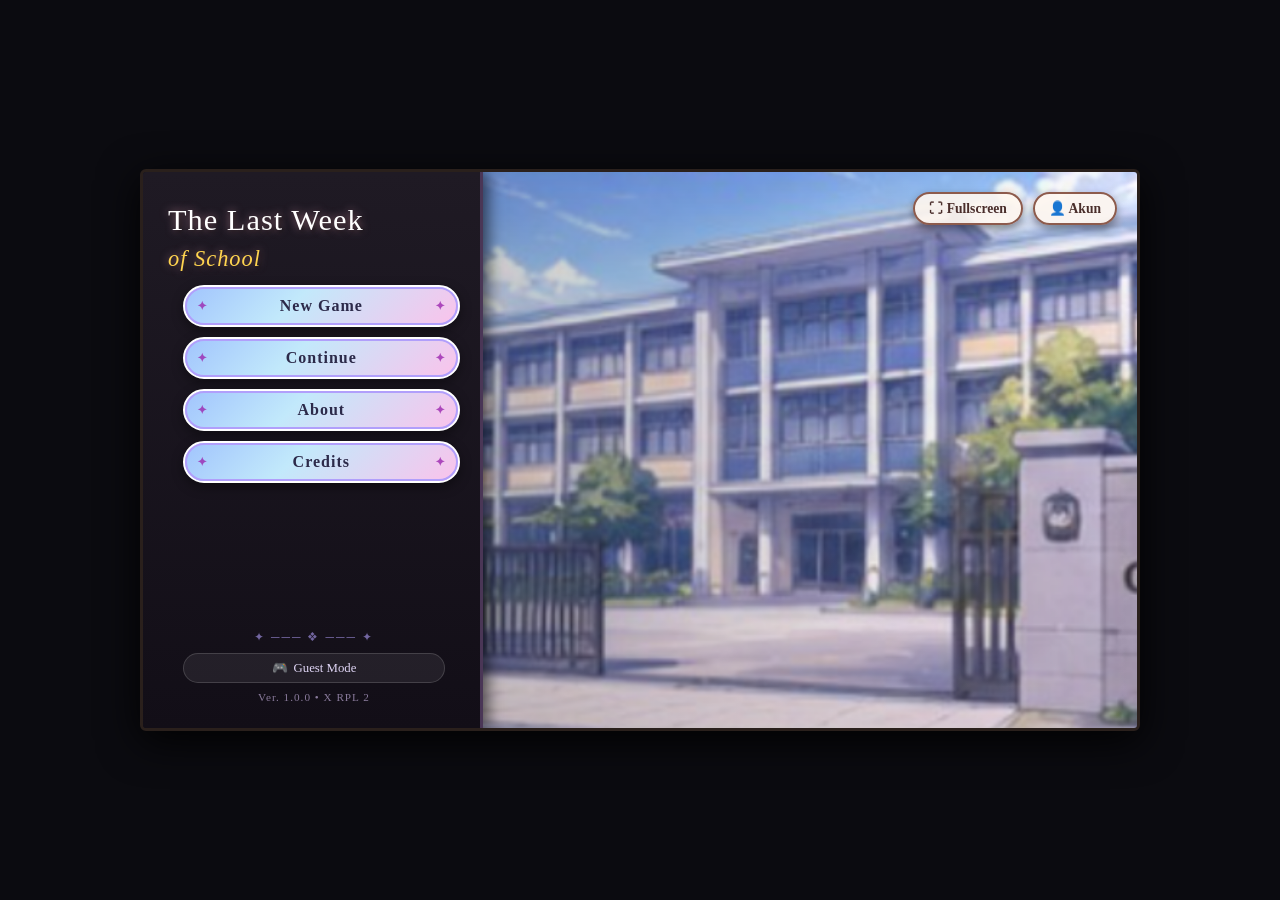
<file: index.html>
<!DOCTYPE html>
<html lang="id">
<head>
    <meta charset="UTF-8">
    <meta name="viewport" content="width=device-width, initial-scale=1.0">
    <title>The Last Week of School</title>
    <link rel="stylesheet" href="css/style.css">
</head>
<body>

    <div id="game-container">
        <!-- SIDEBAR BORDER DI KIRI -->
        <aside class="sidebar-left">
            <div class="game-logo">
                <h1>The Last Week<br><span>of School</span></h1>
            </div>

            <div class="menu-buttons">
                <button id="btn-newgame" class="vn-btn">New Game</button>
                <button id="btn-continue" class="vn-btn">Continue</button>
                <button id="btn-about" class="vn-btn">About</button>
                <!-- TOMBOL EXIT SUDAH DIGANTI JADI CREDITS -->
                <button id="btn-credits" class="vn-btn">Credits</button>
            </div>

            <div class="sidebar-footer">
                <div class="footer-divider">✦ ─── ❖ ─── ✦</div>
                <div class="user-status-card">
                    <span class="user-icon">🎮</span>
                    <span id="sidebar-user-name">Guest Mode</span>
                </div>
                <div class="game-version">Ver. 1.0.0 • X RPL 2</div>
            </div>
        </aside>

        <!-- AREA BACKGROUND / ARTWORK -->
        <main class="main-art-area">
            <div class="bg-overlay"></div>
            
            <div class="top-widgets">
                <button id="fullscreen-btn" class="icon-btn" title="Toggle Fullscreen">
                    ⛶ Fullscreen
                </button>
                <button id="account-btn" class="icon-btn">
                    👤 <span id="account-status">Akun</span>
                </button>
            </div>
        </main>

        <!-- MODAL AUTHENTICATION (LOGIN / REGIS / PROFIL) -->
        <div id="auth-modal" class="modal hidden">
            <div class="modal-content">
                <span class="close-btn" id="close-auth">&times;</span>
                
                <div id="login-form">
                    <h2>Login Akun</h2>
                    <input type="text" id="login-username" placeholder="Username" required>
                    <input type="password" id="login-password" placeholder="Password" required>
                    <button id="do-login-btn" class="modal-btn">Masuk</button>
                    <p>Belum punya akun? <a href="#" id="switch-to-regis">Daftar di sini</a></p>
                </div>

                <div id="regis-form" class="hidden">
                    <h2>Daftar Akun Baru</h2>
                    <input type="text" id="regis-username" placeholder="Username Baru" required>
                    <input type="password" id="regis-password" placeholder="Password Baru" required>
                    <button id="do-regis-btn" class="modal-btn">Daftar</button>
                    <p>Sudah punya akun? <a href="#" id="switch-to-login">Login di sini</a></p>
                </div>

                <div id="user-logged-info" class="hidden">
                    <h2>Profil Pemain</h2>
                    <p>Selamat datang, <strong id="logged-user-name">User</strong>!</p>
                    <button id="do-logout-btn" class="modal-btn logout-color">Logout</button>
                </div>
            </div>
        </div>

        <!-- MODAL ABOUT -->
        <div id="about-modal" class="modal hidden">
            <div class="modal-content">
                <span class="close-btn" id="close-about">&times;</span>
                <h2>About Game</h2>
                <p><strong>The Last Week of School</strong></p>
                <p>Proyek 3 Gim Berbasis Web - Kelompok 6 RPL 2</p>
                <p>Simulasi manajemen acara Class Meeting berbasis Visual Novel.</p>
            </div>
        </div>

        <!-- MODAL CREDITS (TAMPILAN TIM KELOMPOK 6) -->
        <div id="credits-modal" class="modal hidden">
            <div class="modal-content">
                <span class="close-btn" id="close-credits">&times;</span>
                <h2>Credits Proyek</h2>
                <p><strong style="color: #ffd54f;">THE LAST WEEK OF SCHOOL</strong></p>
                <p style="font-size:0.9rem; color:#aaa;">Kelompok 6 — Class X RPL 2</p>
                <hr style="border-color:#444; margin:12px 0;">
                <p style="text-align:left; margin-left:20px;"><strong>Tim Pengembang:</strong></p>
                <ul style="text-align:left; margin-left:40px; color:#ffd54f; line-height:1.8;">
                    <li>• Radithya</li>
                    <li>• Diky</li>
                    <li>• Azka</li>
                    <li>• Almira</li>
                    <li>• Kayla</li>
                    <li>• Ajam</li>
                </ul>
                <p style="font-size:0.8rem; color:#888; margin-top:15px;"><i>"Kepakkan Sayap, Taklukkan Masa Depan!"</i></p>
            </div>
        </div>

    </div>

    <script src="js/script.js"></script>
</body>
</html>
</file>
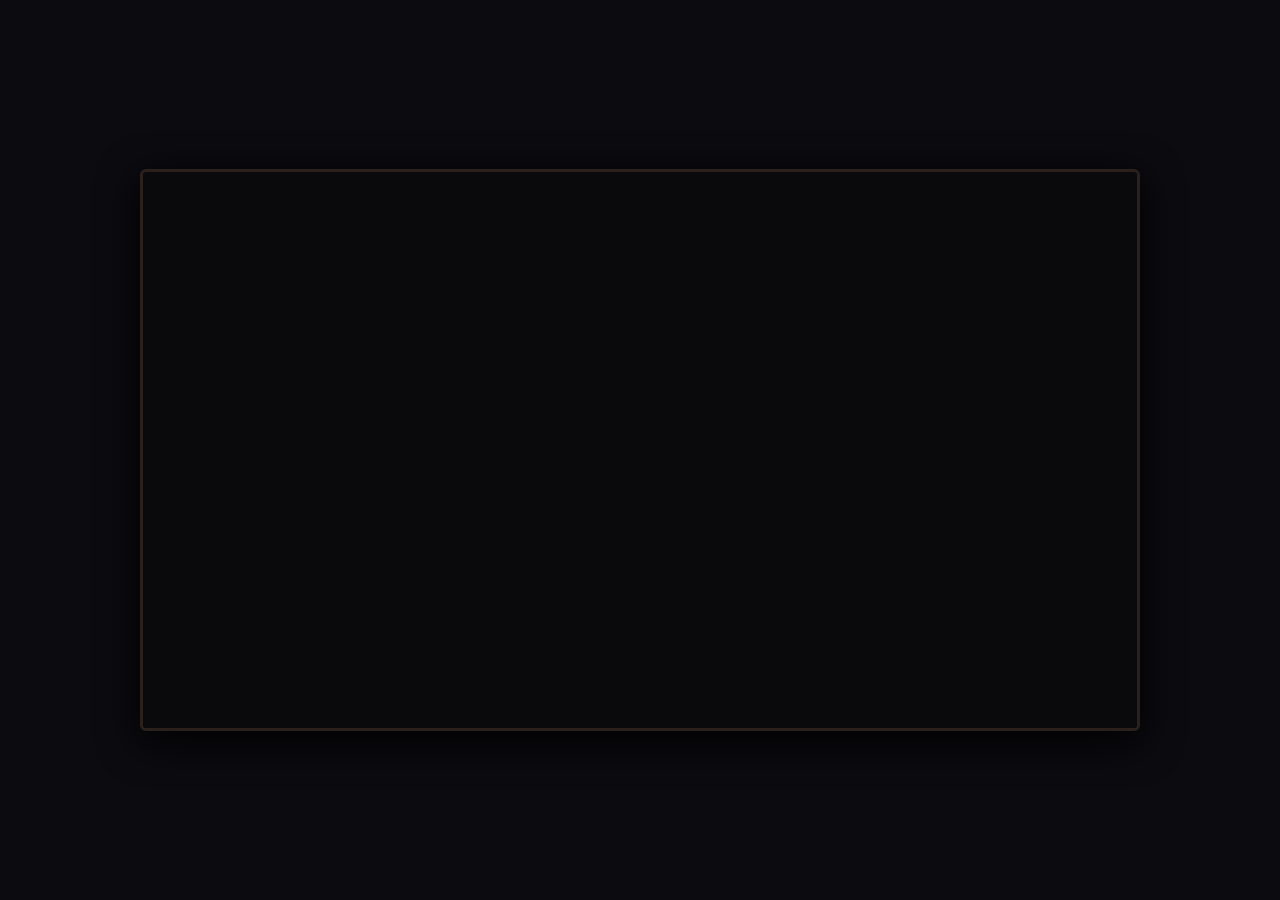
<file: game.html>
<!DOCTYPE html>
<html lang="id">
<head>
    <meta charset="UTF-8">
    <meta name="viewport" content="width=device-width, initial-scale=1.0">
    <title>The Last Week of School — Gameplay</title>
    <link rel="stylesheet" href="css/game.css">
</head>
<body>
    <div id="game-container" class="game-container">
        
        <!-- HUD BAR ATAS -->
        <div class="hud-top">
            <button id="btn-back-menu" class="hud-btn">🏠 Menu</button>
            <div id="hud-chapter" class="hud-title">Prolog — The Last Week of School</div>
            <div class="hud-right-group" style="display: flex; gap: 8px;">
                <button id="btn-history" class="hud-btn">📜 History</button>
                <button id="btn-menu-opt" class="hud-btn">⚙️ Option</button>
            </div>
        </div>

        <!-- OVERLAY TITLE INTRO BAB -->
        <div id="chapter-screen" class="chapter-screen">
            <div class="chapter-content">
                <h2 id="chapter-bab-label" class="intro-element hidden-step">PROLOG</h2>
                <h1 id="chapter-title" class="intro-element hidden-step">Riuh Koridor dan Langkah Menuju Gelap</h1>
                <p id="chapter-quote" class="intro-element step-quote hidden-step">
                    「Tinta ujian telah mengering di atas kertas, hiruk pikuk sekolah menyisakan riuh tawa di sepanjang koridor. Namun di balik keceriaan akhir semester, ada gerak sunyi yang sedang menyiapkan pekan perpisahan.」
                </p>
                <p id="chapter-author" class="intro-element step-quote hidden-step">── Vera</p>
            </div>
        </div>

        <!-- CHARACTER SPRITES (diisi otomatis oleh game.js sesuai pembicara) -->
        <div id="sprite-stage" class="sprite-stage"></div>

        <!-- BUBBLE JAWABAN PILIHAN -->
        <div id="reaction-bubble" class="reaction-bubble hidden"></div>

        <!-- DIALOGUE BOX UTAMA -->
        <div class="dialogue-box">
            <div id="speaker-badge" class="speaker-badge">Narrator</div>
            <div id="dialogue-text" class="dialogue-text">Memuat cerita...</div>
            <button id="btn-next" class="btn-next">Lanjut ➔</button>
        </div>

        <!-- CHOICES OVERLAY -->
        <div id="choices-overlay" class="choices-overlay hidden">
            <div id="choices-container" class="choices-container"></div>
        </div>

    </div>

    <!-- MODAL OPTION (UNTUK SAVE SUPAYA GAK NONGOL TERUS) -->
    <div id="option-modal" class="history-modal hidden">
        <div class="history-content" style="max-width: 350px; text-align: center; height: auto;">
            <div class="history-header">
                <h3>⚙️ Opsi Permainan</h3>
                <button id="btn-close-option" class="close-btn">&times;</button>
            </div>
            <div style="display: flex; flex-direction: column; gap: 12px; margin-top: 15px;">
                <button id="btn-save" class="hud-btn" style="padding: 10px;">💾 Save Game</button>
            </div>
        </div>
    </div>

    <!-- MODAL LOG PERCAKAPAN (HISTORY) -->
    <div id="history-modal" class="history-modal hidden">
        <div class="history-content">
            <div class="history-header">
                <h3>📜 Rekam Percakapan</h3>
                <button id="btn-close-history" class="close-btn">&times;</button>
            </div>
            <div id="history-log-container" class="history-log-container"></div>
        </div>
    </div>

    <!-- OVERLAY MINIGAME INTERAKTIF -->
    <div id="minigame-overlay" class="minigame-overlay hidden">
        <div class="minigame-card">
            <h3 id="minigame-title">🎮 MINIGAME PERSIAPAN</h3>
            <p id="minigame-desc">Petunjuk minigame akan muncul di sini...</p>
            <div id="minigame-action-area" class="minigame-action-area"></div>
            <button id="btn-minigame-submit" class="minigame-btn hidden">SELESAI</button>
        </div>
    </div>

    <script src="js/minigames.js"></script>
    <script src="js/game.js"></script>
</body>
</html>
</file>
<file: css/style.css>
* {
    margin: 0;
    padding: 0;
    box-sizing: border-box;
    font-family: 'Georgia', 'Times New Roman', serif;
}

body {
    background-color: #0b0b10;
    display: flex;
    justify-content: center;
    align-items: center;
    min-height: 100vh;
}

/* CONTAINER UTAMA GAME */
#game-container {
    width: 1000px;
    height: 562px;
    display: flex;
    position: relative;
    background-color: #121118;
    border-radius: 6px;
    box-shadow: 0 10px 40px rgba(0,0,0,0.9);
    overflow: hidden;
    border: 3px solid #2a201c;
    transition: all 0.3s ease;
}

#game-container:fullscreen {
    width: 100vw !important;
    height: 100vh !important;
    border-radius: 0 !important;
    border: none !important;
}

/* SIDEBAR BORDER DI KIRI */
.sidebar-left {
    width: 340px;
    height: 100%;
    background: linear-gradient(180deg, #1f1a24 0%, #120e17 100%);
    border-right: 3px solid #4a3656;
    box-shadow: 5px 0 15px rgba(0,0,0,0.6);
    z-index: 10;
    display: flex;
    flex-direction: column;
    justify-content: space-between; /* Membuat header di atas, tombol di tengah, footer di paling bawah */
    padding: 30px 20px 25px 25px;
}

.game-logo h1 {
    color: #ffffff;
    font-size: 1.9rem;
    font-weight: normal;
    text-shadow: 0 0 8px rgba(255, 180, 200, 0.6), 2px 2px 4px rgba(0,0,0,0.9);
    line-height: 1.2;
    letter-spacing: 1px;
}

.game-logo h1 span {
    color: #ffd54f;
    font-size: 1.4rem;
    font-style: italic;
}

.menu-buttons {
    display: flex;
    flex-direction: column;
    gap: 10px;
    width: 100%;
    margin-top: 10px;
}

/* TOMBOL VISUAL NOVEL */
.vn-btn {
    position: relative;
    width: 95%;
    margin-left: auto;
    background: linear-gradient(135deg, #a1c4fd 0%, #c2e9fb 40%, #fbc2eb 100%);
    border: 2px solid #ffffff;
    outline: 2px solid #b19ffb;
    outline-offset: -4px;
    padding: 10px 20px;
    border-radius: 25px;
    font-size: 1rem;
    font-weight: bold;
    color: #2c2a4a;
    cursor: pointer;
    box-shadow: 0 4px 12px rgba(0,0,0,0.4), inset 0 1px 0 rgba(255,255,255,0.9);
    transition: all 0.25s cubic-bezier(0.4, 0, 0.2, 1);
    text-align: center;
    letter-spacing: 1px;
}

.vn-btn::before, .vn-btn::after {
    content: '✦';
    position: absolute;
    top: 50%;
    transform: translateY(-50%);
    font-size: 0.75rem;
    color: #9c27b0;
    opacity: 0.8;
}

.vn-btn::before { left: 12px; }
.vn-btn::after { right: 12px; }

.vn-btn:hover {
    background: linear-gradient(135deg, #fbc2eb 0%, #a6c1ee 100%);
    color: #4a148c;
    border-color: #ffffff;
    outline-color: #ff80ab;
    transform: translateX(8px);
    box-shadow: 0 6px 18px rgba(244, 143, 177, 0.5), inset 0 1px 0 #fff;
}

/* SIDEBAR FOOTER (BAWAH EXIT) */
.sidebar-footer {
    display: flex;
    flex-direction: column;
    align-items: center;
    gap: 8px;
    margin-top: auto;
    padding-top: 10px;
}

.footer-divider {
    font-size: 0.75rem;
    color: #b19ffb;
    opacity: 0.6;
    letter-spacing: 2px;
}

.user-status-card {
    background: rgba(255, 255, 255, 0.07);
    border: 1px solid rgba(255, 255, 255, 0.15);
    padding: 6px 14px;
    border-radius: 15px;
    font-size: 0.8rem;
    color: #e0d6f6;
    display: flex;
    align-items: center;
    gap: 6px;
    width: 90%;
    justify-content: center;
}

.game-version {
    font-size: 0.7rem;
    color: #8a7b9c;
    letter-spacing: 1px;
}

/* AREA GAMBAR BACKGROUND */
.main-art-area {
    flex: 1;
    height: 100%;
    position: relative;
    background: url('../assets/background/sekolah.png') no-repeat center center/cover;
}

.bg-overlay {
    position: absolute;
    width: 100%;
    height: 100%;
    background: linear-gradient(90deg, rgba(0,0,0,0.2) 0%, rgba(0,0,0,0) 100%);
}

.top-widgets {
    position: absolute;
    top: 20px;
    right: 20px;
    z-index: 10;
    display: flex;
    gap: 10px;
}

.icon-btn {
    background: rgba(255, 248, 240, 0.9);
    border: 2px solid #8d5b4c;
    padding: 6px 14px;
    border-radius: 20px;
    cursor: pointer;
    font-weight: bold;
    color: #4a2e2b;
    box-shadow: 0 4px 8px rgba(0,0,0,0.4);
    transition: all 0.2s ease;
    font-size: 0.85rem;
}

.icon-btn:hover {
    background: #ffffff;
    border-color: #c85a32;
    transform: translateY(-2px);
}

/* MODAL POPUP */
.modal {
    position: absolute;
    top: 0;
    left: 0;
    width: 100%;
    height: 100%;
    background: rgba(10, 10, 15, 0.75);
    backdrop-filter: blur(3px);
    z-index: 100;
    display: flex;
    justify-content: center;
    align-items: center;
}

#about-modal {
    z-index: 101;
}

.modal-content {
    background: #fffdfa;
    border: 3px solid #7c4a3a;
    outline: 2px solid #fff;
    outline-offset: -6px;
    width: 350px;
    padding: 30px 25px 25px 25px;
    border-radius: 15px;
    position: relative;
    color: #333;
    text-align: center;
    box-shadow: 0 10px 30px rgba(0,0,0,0.8);
}

.modal-content h2 {
    margin-bottom: 15px;
    color: #7c4a3a;
    font-size: 1.3rem;
    letter-spacing: 1px;
}

.modal-content input {
    width: 100%;
    padding: 9px 12px;
    margin: 6px 0;
    border: 1px solid #cca89d;
    border-radius: 8px;
    background: #fff8f5;
    outline: none;
}

.modal-btn {
    width: 100%;
    padding: 9px;
    margin-top: 12px;
    background: linear-gradient(180deg, #9e5542 0%, #7c4a3a 100%);
    border: 1px solid #5a3225;
    color: white;
    font-weight: bold;
    border-radius: 8px;
    cursor: pointer;
    box-shadow: 0 3px 6px rgba(0,0,0,0.3);
}

.logout-color {
    background: linear-gradient(180deg, #d32f2f 0%, #b71c1c 100%);
}

.modal-content p {
    margin-top: 12px;
    font-size: 0.85rem;
    color: #666;
    line-height: 1.4;
}

.modal-content a {
    color: #7c4a3a;
    font-weight: bold;
    text-decoration: none;
}

.close-btn {
    position: absolute;
    top: 10px;
    right: 15px;
    font-size: 1.8rem;
    font-weight: bold;
    cursor: pointer;
    color: #7c4a3a;
    line-height: 1;
    padding: 4px 8px;
    z-index: 10;
}

.close-btn:hover {
    color: #d32f2f;
}

.hidden {
    display: none !important;
}
</file>
<file: css/game.css>
* {
    margin: 0;
    padding: 0;
    box-sizing: border-box;
    font-family: 'Georgia', 'Times New Roman', serif;
}

body {
    background-color: #0b0b10;
    display: flex;
    justify-content: center;
    align-items: center;
    min-height: 100vh;
    overflow: hidden;
}

#game-container {
    width: 1000px;
    height: 562px;
    max-width: 100vw;
    max-height: 100vh;
    position: relative;
    background-color: #121118;
    border-radius: 6px;
    box-shadow: 0 10px 40px rgba(0,0,0,0.9);
    overflow: hidden;
    border: 3px solid #2a201c;
    display: flex;
    flex-direction: column;
}

/* --- HUD BAR ATAS (SEJAJAR RAPI) --- */
#game-hud,
.hud-top {
    height: 45px;
    background: linear-gradient(180deg, #1f1a24 0%, #120e17 100%);
    border-bottom: 2px solid #4a3656;
    padding: 0 20px;
    display: flex;
    justify-content: space-between;
    align-items: center;
    z-index: 50;
    color: #fff;
    flex-shrink: 0;
    width: 100%;
}

.hud-right-group {
    display: flex;
    gap: 8px;
}

#hud-chapter,
.hud-title {
    font-size: 0.95rem;
    color: #ffd54f;
    font-style: italic;
    font-weight: bold;
}

.hud-btn {
    background: linear-gradient(135deg, #a1c4fd 0%, #fbc2eb 100%);
    border: 1px solid #fff;
    padding: 5px 14px;
    border-radius: 12px;
    cursor: pointer;
    font-size: 0.8rem;
    font-weight: bold;
    color: #2c2a4a;
    transition: transform 0.2s;
}

.hud-btn:hover {
    transform: scale(1.05);
}

/* --- VIEWPORT & BACKGROUND --- */
#vn-viewport {
    flex: 1;
    position: relative;
    display: flex;
    flex-direction: column;
    justify-content: flex-end;
}

#bg-layer {
    position: absolute;
    top: 0;
    left: 0;
    width: 100%;
    height: 100%;
    background-image: url('https://images.unsplash.com/photo-1541339907198-e08756dedf3f?q=80&w=1000&auto=format&fit=crop');
    background-position: center;
    background-repeat: no-repeat;
    background-size: cover;
}

.bg-dark-overlay {
    position: absolute;
    top: 0;
    left: 0;
    width: 100%;
    height: 100%;
    background: linear-gradient(180deg, rgba(0,0,0,0.1) 0%, rgba(0,0,0,0.5) 100%);
}

/* --- BACKGROUND (2 layer, di-fade oleh game.js) --- */
.bg-layer {
    position: absolute;
    inset: 0;
    background-size: cover;
    background-position: center;
    background-repeat: no-repeat;
    opacity: 0;
    transition: opacity 0.6s ease;
    z-index: 0;
    pointer-events: none;
}
.bg-layer.show { opacity: 1; }
.bg-layer::after {
    content: "";
    position: absolute;
    inset: 0;
    background: linear-gradient(180deg, rgba(0,0,0,0.12) 0%, rgba(0,0,0,0.5) 100%);
}

/* --- SPRITE KARAKTER (diisi game.js) --- */
.sprite-stage {
    position: absolute;
    left: 0;
    right: 0;
    bottom: 176px;
    height: 320px;
    display: flex;
    justify-content: center;
    align-items: flex-end;
    z-index: 10;
    pointer-events: none;
}
.sprite-stage.duo {
    justify-content: space-around;
    padding: 0 8%;
}
.sprite-img {
    height: 100%;
    width: auto;
    max-width: 46%;
    object-fit: contain;
    object-position: bottom;
    filter: drop-shadow(0 6px 14px rgba(0,0,0,0.6));
    animation: spriteIn 0.3s ease-out;
}
@keyframes spriteIn {
    from { opacity: 0; transform: translateY(14px); }
    to   { opacity: 1; transform: translateY(0); }
}

/* --- SPRITE KARAKTER (struktur lama) --- */
#sprite-layer {
    position: absolute;
    bottom: 135px;
    width: 100%;
    display: flex;
    justify-content: center;
    z-index: 10;
}

.sprite-container {
    height: 300px;
    width: 220px;
    display: flex;
    justify-content: center;
    align-items: flex-end;
}

.char-placeholder {
    width: 180px;
    height: 270px;
    background: linear-gradient(180deg, #b19ffb 0%, #4a3656 100%);
    border: 3px solid #ffffff;
    border-radius: 20px 20px 0 0;
    display: flex;
    justify-content: center;
    align-items: center;
    box-shadow: 0 5px 25px rgba(0,0,0,0.7);
}

#sprite-label {
    color: #ffffff;
    font-weight: bold;
    font-size: 0.95rem;
    text-shadow: 1px 1px 3px rgba(0,0,0,0.9);
    text-align: center;
    padding: 0 10px;
}

/* --- CHOICES OVERLAY --- */
.choices-overlay {
    position: absolute;
    top: 0;
    left: 0;
    width: 100%;
    height: 100%;
    background: rgba(10, 10, 15, 0.6);
    z-index: 150;
    display: flex;
    justify-content: center;
    align-items: center;
}

.choices-wrapper,
.choices-container {
    display: flex;
    flex-direction: column;
    gap: 12px;
    width: 80%;
    max-width: 600px;
}

.choice-option-btn {
    background: rgba(255, 255, 255, 0.9);
    border: 2px solid rgba(255, 255, 255, 0.95);
    padding: 12px 25px;
    border-radius: 25px;
    color: #2c2a4a;
    font-weight: bold;
    font-size: 1.05rem;
    cursor: pointer;
    text-align: center;
    box-shadow: 0 4px 15px rgba(0,0,0,0.4);
}

.choice-option-btn:hover {
    background: linear-gradient(135deg, #a1c4fd 0%, #c2e9fb 40%, #fbc2eb 100%);
    color: #4a148c;
    border-color: #ffffff;
}

/* --- KOTAK DIALOG (BUBBLE TEXT) DI BAWAH --- */
#dialogue-section {
    position: relative;
    z-index: 100;
    padding: 0 20px 20px 20px;
    display: flex;
    justify-content: center;
}

.dialogue-box {
    position: absolute;
    left: 20px;
    right: 20px;
    bottom: 20px;
    z-index: 100;
    background: linear-gradient(180deg, rgba(25, 20, 35, 0.94) 0%, rgba(15, 10, 20, 0.98) 100%);
    border: 2px solid #b19ffb;
    outline: 2px solid rgba(255, 255, 255, 0.8);
    outline-offset: -4px;
    border-radius: 14px;
    padding: 18px 25px 45px 25px;
    box-shadow: 0 8px 25px rgba(0,0,0,0.8);
}

#speaker-badge,
.speaker-badge {
    display: inline-block;
    background: linear-gradient(135deg, #a1c4fd 0%, #fbc2eb 100%);
    color: #1f1a24;
    font-weight: bold;
    padding: 4px 18px;
    border-radius: 12px;
    font-size: 0.95rem;
    margin-bottom: 8px;
    border: 1px solid #fff;
    box-shadow: 0 2px 6px rgba(0,0,0,0.3);
}

#dialogue-text,
.dialogue-text {
    color: #ffffff;
    font-size: 1.05rem;
    line-height: 1.5;
    min-height: 50px;
}

.keyboard-hint {
    position: absolute;
    bottom: 12px;
    left: 25px;
    font-size: 0.75rem;
    color: #a1c4fd;
    opacity: 0.8;
}

.vn-next-btn,
.btn-next {
    position: absolute;
    bottom: 10px;
    right: 20px;
    background: linear-gradient(135deg, #fbc2eb 0%, #a6c1ee 100%);
    border: 1px solid #fff;
    padding: 6px 16px;
    border-radius: 15px;
    font-weight: bold;
    color: #2c2a4a;
    cursor: pointer;
    box-shadow: 0 2px 6px rgba(0,0,0,0.4);
}

.vn-next-btn:hover,
.btn-next:hover {
    transform: scale(1.05);
}

/* --- OVERLAY CHAPTER & MODALS --- */
.chapter-overlay,
.chapter-screen {
    position: absolute;
    top: 0; left: 0; width: 100%; height: 100%;
    background-color: #0a0a0d;
    z-index: 300;
    display: flex; justify-content: center; align-items: center;
    padding: 40px; cursor: pointer;
    transition: opacity 1s ease-in-out, visibility 1s ease-in-out;
}
.chapter-overlay.fade-out,
.chapter-screen.fade-out {
    opacity: 0 !important; visibility: hidden !important; pointer-events: none !important;
}
.chapter-content { max-width: 720px; color: #ffffff; text-align: left; }
.step-bab { font-size: 1.2rem; color: #ffd54f; letter-spacing: 2px; margin-bottom: 8px; text-transform: uppercase; }
.chapter-content h2 { font-size: 1.6rem; font-weight: normal; color: #ffffff; margin-bottom: 25px; }
.chapter-divider { color: #8a7b9c; font-size: 0.9rem; margin-bottom: 20px; }
.chapter-quote { font-style: italic; font-size: 1.15rem; line-height: 1.7; color: #e2e2e8; margin-bottom: 15px; }
.chapter-author { font-size: 1rem; color: #b1a7c0; margin-bottom: 30px; }
#chapter-bab-label { font-size: 1.2rem; color: #ffd54f; letter-spacing: 2px; margin-bottom: 8px; text-transform: uppercase; font-weight: normal; }
#chapter-title { font-size: 1.6rem; font-weight: normal; color: #ffffff; margin-bottom: 25px; }
#chapter-quote { font-style: italic; font-size: 1.15rem; line-height: 1.7; color: #e2e2e8; margin-bottom: 15px; }
#chapter-author { font-size: 1rem; color: #b1a7c0; margin-bottom: 30px; }
.intro-element { transition: opacity 0.8s ease, transform 0.8s ease; }
.hidden-step { opacity: 0 !important; transform: translateY(20px) !important; pointer-events: none; }
.visible-step { opacity: 1 !important; transform: translateY(0) !important; }

.history-modal {
    position: fixed; top: 0; left: 0; width: 100%; height: 100%;
    background: rgba(0, 0, 0, 0.85); z-index: 400;
    display: flex; justify-content: center; align-items: center;
}
.history-modal.hidden { display: none !important; }
.history-content {
    width: 90%; max-width: 650px; height: 75vh; background: #121218;
    border: 1px solid #333; border-radius: 8px; display: flex; flex-direction: column; padding: 20px;
}
.history-header {
    display: flex; justify-content: space-between; align-items: center;
    border-bottom: 1px solid #2a2a35; padding-bottom: 10px; margin-bottom: 15px;
}
.history-header h3 { color: #ffd54f; margin: 0; font-size: 1.2rem; }
.close-btn { background: transparent; border: none; color: #aaa; font-size: 1.8rem; cursor: pointer; }
.history-log-container { flex: 1; overflow-y: auto; padding-right: 10px; display: flex; flex-direction: column; gap: 12px; }
.history-entry { background: rgba(255, 255, 255, 0.03); padding: 10px 12px; border-radius: 6px; border-left: 3px solid #ff4757; }
.history-speaker { font-weight: bold; color: #ffd54f; font-size: 0.9rem; margin-bottom: 4px; }
.history-text { color: #e0e0e0; font-size: 0.95rem; line-height: 1.4; }

.minigame-overlay {
    position: absolute; top: 0; left: 0; width: 100%; height: 100%;
    background: rgba(10, 10, 18, 0.92); z-index: 500;
    display: flex; justify-content: center; align-items: center;
}
.minigame-overlay.hidden { display: none !important; }
.minigame-card {
    background: #181824; border: 2px solid #ff4757; border-radius: 12px;
    padding: 24px; width: 90%; max-width: 500px; text-align: center; color: #fff;
}
.minigame-card h3 { color: #ffd54f; margin-bottom: 8px; font-size: 1.3rem; }
.minigame-card p { color: #ccc; font-size: 0.95rem; margin-bottom: 20px; }
.minigame-action-area {
    min-height: 150px; background: #0d0d14; border: 1px dashed #444; border-radius: 8px;
    display: flex; flex-direction: column; justify-content: center; align-items: center; padding: 15px; margin-bottom: 20px;
}
.timing-bar-bg { width: 100%; height: 24px; background: #333; border-radius: 12px; position: relative; overflow: hidden; margin-bottom: 15px; }
.timing-green-zone { position: absolute; left: 40%; width: 20%; height: 100%; background: #2ed573; }
.timing-pointer { position: absolute; left: 0%; width: 6px; height: 100%; background: #ff4757; box-shadow: 0 0 8px #ff4757; }
.click-progress-bg { width: 100%; height: 20px; background: #222; border-radius: 10px; overflow: hidden; margin-bottom: 15px; }
.click-progress-fill { width: 0%; height: 100%; background: linear-gradient(90deg, #ffa502, #ff4757); transition: width 0.1s ease; }
.minigame-btn { background: #ff4757; color: #fff; border: none; padding: 10px 20px; border-radius: 6px; font-weight: bold; cursor: pointer; transition: 0.2s; }
.minigame-btn:hover { background: #ff6b81; transform: scale(1.03); }

.hidden {
    display: none !important;
}

/* =====================================================
   MINIGAME TAMBAHAN (cari barang, kabel, listrik)
   ===================================================== */
.minigame-card.wide { max-width: 720px; max-height: 96vh; overflow-y: auto; padding: 18px 22px; }
.minigame-card.wide h3 { font-size: 1.15rem; margin-bottom: 4px; }
.minigame-card.wide p { margin-bottom: 12px; font-size: 0.9rem; }
.minigame-action-area.mg-area { padding: 10px; min-height: 0; margin-bottom: 12px; align-items: stretch; }
.mg-wrap { width: 100%; }
.mg-info { text-align: center; color: #ddd; font-size: 0.9rem; margin-bottom: 4px; }
.mg-over .mg-item, .mg-over .mg-power, .mg-over .mg-svg { pointer-events: none; }
.mg-skip { background: #555; margin-left: 8px; }
.mg-skip:hover { background: #777; }

/* timer */
.mg-timer { position: relative; height: 20px; background: #26262f; border-radius: 10px; overflow: hidden; margin-bottom: 8px; }
.mg-timer-fill { height: 100%; width: 100%; background: linear-gradient(90deg, #2ed573, #ffd32a); transition: width 0.1s linear; }
.mg-timer-fill.low { background: linear-gradient(90deg, #ff4757, #ff6b81); }
.mg-timer-text { position: absolute; inset: 0; display: flex; align-items: center; justify-content: center; font-size: 0.78rem; font-weight: bold; color: #fff; text-shadow: 0 1px 2px #000; }

/* cari barang */
.mg-checklist { display: flex; flex-wrap: wrap; gap: 6px; justify-content: center; margin-bottom: 8px; }
.mg-check { background: #25253a; border: 1px solid #4a3656; border-radius: 14px; padding: 3px 11px; font-size: 0.82rem; color: #ddd; }
.mg-check b { font-size: 1.1rem; }
.mg-check.done { background: #1f4d32; border-color: #2ed573; color: #9affc3; text-decoration: line-through; }
.mg-field { position: relative; width: 100%; height: 230px; border-radius: 8px; border: 2px solid #4a3656; background-size: cover; background-position: center; overflow: hidden; }
.mg-item { position: absolute; transform: translate(-50%, -50%); width: 46px; height: 46px; font-size: 30px; line-height: 1; background: rgba(255,255,255,0.08); border: 0; border-radius: 10px; cursor: pointer; transition: transform 0.12s, background 0.12s; padding: 0; }
.mg-item:hover { background: rgba(255,255,255,0.22); transform: translate(-50%, -50%) scale(1.15); }
.mg-item.found { background: rgba(46,213,115,0.45); box-shadow: 0 0 12px #2ed573; pointer-events: none; }
.mg-item.wrong { background: rgba(255,71,87,0.6); animation: mgShake 0.3s; }
@keyframes mgShake { 0%,100% { margin-left: 0; } 25% { margin-left: -5px; } 75% { margin-left: 5px; } }

/* kabel */
.mg-svg { width: 100%; max-height: 270px; touch-action: none; user-select: none; display: block; }
.mg-svg line, .mg-svg rect { pointer-events: none; }
.mg-hit { cursor: grab; }
.mg-hit.right { cursor: crosshair; }

/* listrik */
.mg-meter-text { text-align: center; font-size: 0.9rem; color: #ddd; margin-bottom: 4px; }
.mg-meter-text .ok { color: #2ed573; font-weight: bold; }
.mg-meter-text .over { color: #ff4757; font-weight: bold; }
.mg-meter { position: relative; height: 16px; background: #26262f; border-radius: 8px; overflow: hidden; margin-bottom: 8px; }
.mg-meter-fill { height: 100%; background: #2ed573; transition: width 0.25s, background 0.25s; }
.mg-meter-fill.over { background: #ff4757; animation: mgBlink 0.5s infinite alternate; }
.mg-meter-mark { position: absolute; top: 0; bottom: 0; width: 3px; background: #fff; box-shadow: 0 0 6px #fff; }
@keyframes mgBlink { from { opacity: 1; } to { opacity: 0.55; } }
.mg-power-grid { display: grid; grid-template-columns: repeat(4, 1fr); gap: 6px; }
.mg-power { display: flex; flex-direction: column; align-items: center; gap: 2px; padding: 7px 4px 8px; border-radius: 8px; border: 2px solid #4a3656; background: #222233; color: #fff; cursor: pointer; font-family: inherit; transition: 0.15s; }
.mg-power .pi { font-size: 1.4rem; line-height: 1.1; }
.mg-power .pt { display: flex; flex-direction: column; text-align: center; }
.mg-power .pt b { font-size: 0.72rem; }
.mg-power .pt small { font-size: 0.62rem; color: #a99dbd; }
.mg-power .pw { font-size: 0.7rem; color: #ffd54f; font-weight: bold; }
.mg-power .sw { width: 34px; height: 16px; border-radius: 8px; background: #555; position: relative; transition: 0.15s; }
.mg-power .sw i { position: absolute; top: 2px; left: 2px; width: 12px; height: 12px; border-radius: 50%; background: #fff; transition: 0.15s; }
.mg-power.on { border-color: #2ed573; }
.mg-power.on .sw { background: #2ed573; }
.mg-power.on .sw i { left: 20px; }
.mg-power.off { opacity: 0.55; border-color: #444; }
.mg-power:hover { transform: translateY(-2px); }
.mg-toast { min-height: 20px; margin-top: 6px; text-align: center; font-size: 0.82rem; color: #9affc3; }
.mg-toast.bad { color: #ff9aa3; }

/* =====================================================
   BUBBLE JAWABAN PILIHAN (pengganti alert browser)
   ===================================================== */
.reaction-bubble {
    position: absolute;
    z-index: 120;
    top: 96px;
    left: 65%;
    max-width: 31%;
    background: #fff8ff;
    color: #2a1f3a;
    border: 3px solid #b19ffb;
    border-radius: 20px;
    padding: 14px 18px;
    font-size: 1rem;
    line-height: 1.5;
    box-shadow: 0 6px 22px rgba(0,0,0,0.5);
    animation: bubbleIn 0.25s ease-out;
}
.reaction-bubble::after {
    content: "";
    position: absolute;
    left: -17px;
    top: 38px;
    border: 11px solid transparent;
    border-left: 0;
    border-right: 14px solid #b19ffb;
}
.reaction-bubble.center {
    left: 0;
    right: 0;
    margin: 0 auto;
    width: fit-content;
    max-width: 60%;
    top: 84px;
    text-align: center;
}
.reaction-bubble.center::after { display: none; }
@keyframes bubbleIn {
    from { opacity: 0; translate: 0 10px; }
    to   { opacity: 1; translate: 0 0; }
}

/* --- listrik (aljabar) --- */
.mg-problem { background: #14141f; border: 1px solid #4a3656; border-radius: 8px; padding: 12px 14px; color: #eee; font-size: 0.95rem; line-height: 1.6; text-align: left; margin-bottom: 10px; }
.mg-problem b { color: #ffd54f; }
.mg-answer-row { display: flex; gap: 8px; justify-content: center; align-items: center; }
.mg-x { color: #ffd54f; font-weight: bold; font-size: 1.1rem; }
.mg-input { width: 110px; padding: 8px 10px; border-radius: 6px; border: 2px solid #4a3656; background: #0d0d14; color: #fff; font-size: 1.1rem; text-align: center; font-family: inherit; }
.mg-input:focus { outline: none; border-color: #ffd54f; }
.mg-math .mg-toast { min-height: 40px; }

/* --- huruf (basket) --- */
.mg-track { position: relative; height: 46px; background: linear-gradient(90deg, #5b3a1e, #8a5a2b); border-radius: 10px; margin-bottom: 14px; border: 2px solid #ffa502; overflow: hidden; }
.mg-ring { position: absolute; top: 4px; left: 0; font-size: 30px; transition: left 0.15s ease-out; }
.mg-goal { position: absolute; right: 8px; top: 6px; font-size: 26px; }
.mg-keys { display: flex; gap: 8px; justify-content: center; flex-wrap: wrap; margin-bottom: 8px; }
.mg-keys.shake { animation: mgShake 0.3s; }
.mg-key { width: 46px; height: 52px; display: flex; align-items: center; justify-content: center; font-size: 1.5rem; font-weight: bold; border-radius: 8px; background: #25253a; border: 2px solid #4a3656; color: #8a82a0; box-shadow: 0 3px 0 #111; }
.mg-key.now { background: #ffd54f; color: #2a1f3a; border-color: #fff; transform: translateY(-4px) scale(1.12); box-shadow: 0 7px 0 #a07d00; }
.mg-key.done { background: #1f4d32; border-color: #2ed573; color: #9affc3; }

/* tombol Lanjut saat masih dalam jeda */
.btn-next { transition: opacity 0.25s, transform 0.2s; }
.btn-next.locked { opacity: 0.4; cursor: not-allowed; filter: grayscale(0.6); pointer-events: none; }

/* cari barang: anti seleksi / fokus / highlight yang mengganggu klik */
.minigame-card { -webkit-user-select: none; user-select: none; }
.minigame-card input { -webkit-user-select: text; user-select: text; }
.mg-item { width: 52px; height: 52px; font-size: 32px; touch-action: manipulation; -webkit-tap-highlight-color: transparent;
           -webkit-appearance: none; appearance: none; outline: none; -webkit-user-drag: none; translate: -50% -50%; transform: none; }
.mg-item:hover { transform: none; scale: 1.12; }
.mg-item:focus, .mg-item:focus-visible, .mg-item:active { outline: none; }
.mg-item::selection, .mg-field *::selection { background: transparent; color: inherit; }
.mg-item.wrong { animation: mgShakeItem 0.3s; }
@keyframes mgShakeItem { 0%,100% { translate: -50% -50%; } 25% { translate: calc(-50% - 5px) -50%; } 75% { translate: calc(-50% + 5px) -50%; } }


/* ---- esport: bagi beban stopkontak ---- */
.mg-sockets { display: grid; grid-template-columns: 1fr 1fr; gap: 10px; }
.mg-socket { background: #14141f; border: 2px solid #4a3656; border-radius: 10px; padding: 8px; min-height: 190px; }
.mg-socket-head { font-size: 0.82rem; color: #ddd; margin-bottom: 6px; text-align: center; }
.mg-socket-head .ok { color: #2ed573; font-weight: bold; }
.mg-socket-head .over { color: #ff4757; font-weight: bold; }
.mg-socket-list { display: flex; flex-direction: column; gap: 5px; }
.mg-device { display: flex; align-items: center; gap: 8px; width: 100%; padding: 6px 10px; border-radius: 8px; border: 2px solid #4a3656; background: #222233; color: #fff; cursor: pointer; font-family: inherit; text-align: left; transition: 0.15s; }
.mg-device:hover { border-color: #ffd54f; transform: translateX(2px); }
.mg-device span { font-size: 1.3rem; }
.mg-device b { flex: 1; font-size: 0.82rem; }
.mg-device small { color: #ffd54f; font-weight: bold; }

/* huruf: keypad layar */
.mg-pad { display: flex; gap: 8px; justify-content: center; flex-wrap: wrap; margin: 4px 0; }
.mg-padkey { width: 52px; height: 52px; border-radius: 10px; border: 2px solid #ffa502; background: #2a2236; color: #fff; font-size: 1.3rem; font-weight: bold; cursor: pointer; font-family: inherit; touch-action: manipulation; }
.mg-padkey:active { background: #ffa502; color: #2a1f3a; }

/* layar kecil (HP) */
@media (max-width: 560px) {
    .minigame-card, .minigame-card.wide { width: 96%; padding: 12px; }
    .minigame-card.wide h3 { font-size: 1rem; }
    .minigame-card.wide p { font-size: 0.8rem; }
    .mg-sockets { grid-template-columns: 1fr; }
    .mg-socket { min-height: 0; }
    .mg-key { width: 36px; height: 42px; font-size: 1.15rem; }
    .mg-keys { gap: 5px; }
    .mg-check { font-size: 0.72rem; padding: 2px 8px; }
    .mg-problem { font-size: 0.85rem; }
}
</file>
